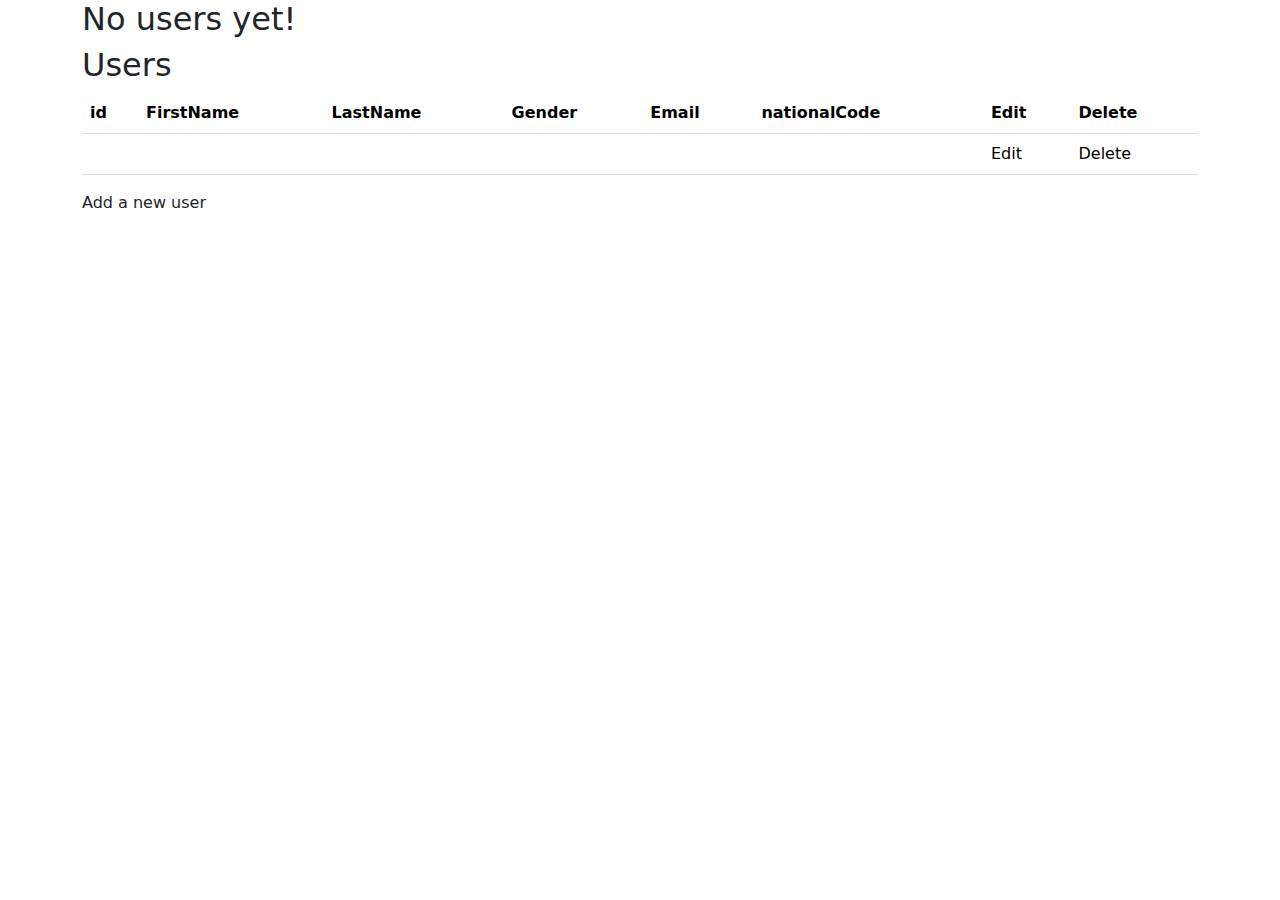
<file: src/main/resources/templates/index.html>
<!DOCTYPE html>

<html lang="en" xmlns="http://www.w3.org/1999/xhtml"
      xmlns:th="http://www.thymeleaf.org">

<head>
    <meta charset="utf-8">
    <meta content="text/html; charset=utf-8" http-equiv="Content-Type"/>
    <meta content="width=device-width, initial-scale=1, shrink-to-fit=no" name="viewport">


    <link href="https://cdn.jsdelivr.net/npm/bootstrap@5.1.3/dist/css/bootstrap.min.css"
          rel="stylesheet"/>
    <title>Spring Boot Thymeleaf Sample</title>

</head>

<body>
<div th:include="menu :: menu-one"></div>
<div class="container">

    <div th:switch="${users}">
        <h2 th:case="null">No users yet!</h2>
        <div th:case="*">
            <h2>Users</h2>
            <table class="table">
                <thead>
                <tr>
                    <th scope="col">id</th>
                    <th scope="col">FirstName</th>
                    <th scope="col">LastName</th>
                    <th scope="col">Gender</th>
                    <th scope="col">Email</th>
                    <th scope="col">nationalCode</th>
                    <th scope="col">Edit</th>
                    <th scope="col">Delete</th>
                </tr>
                </thead>
                <tbody>
                <tr th:each="user : ${users}">
                    <th scope="row" th:text="${user.id}"></th>
                    <td th:text="${user.firstName}"></td>
                    <td th:text="${user.lastName}"></td>
                    <td th:text="${user.gender}"></td>
                    <td th:text="${user.email}"></td>
                    <td th:text="${user.nationalCode}"></td>
                    <td><a th:href="@{/edit/{id}(id=${user.id})}">Edit</a></td>
                    <td><a th:href="@{/delete/{id}(id=${user.id})}">Delete</a></td>
                </tr>
                </tbody>
            </table>
        </div>
        <p><a th:href="@{/signup}">Add a new user</a></p>
    </div>

</div>
</body>

</html>
</file>
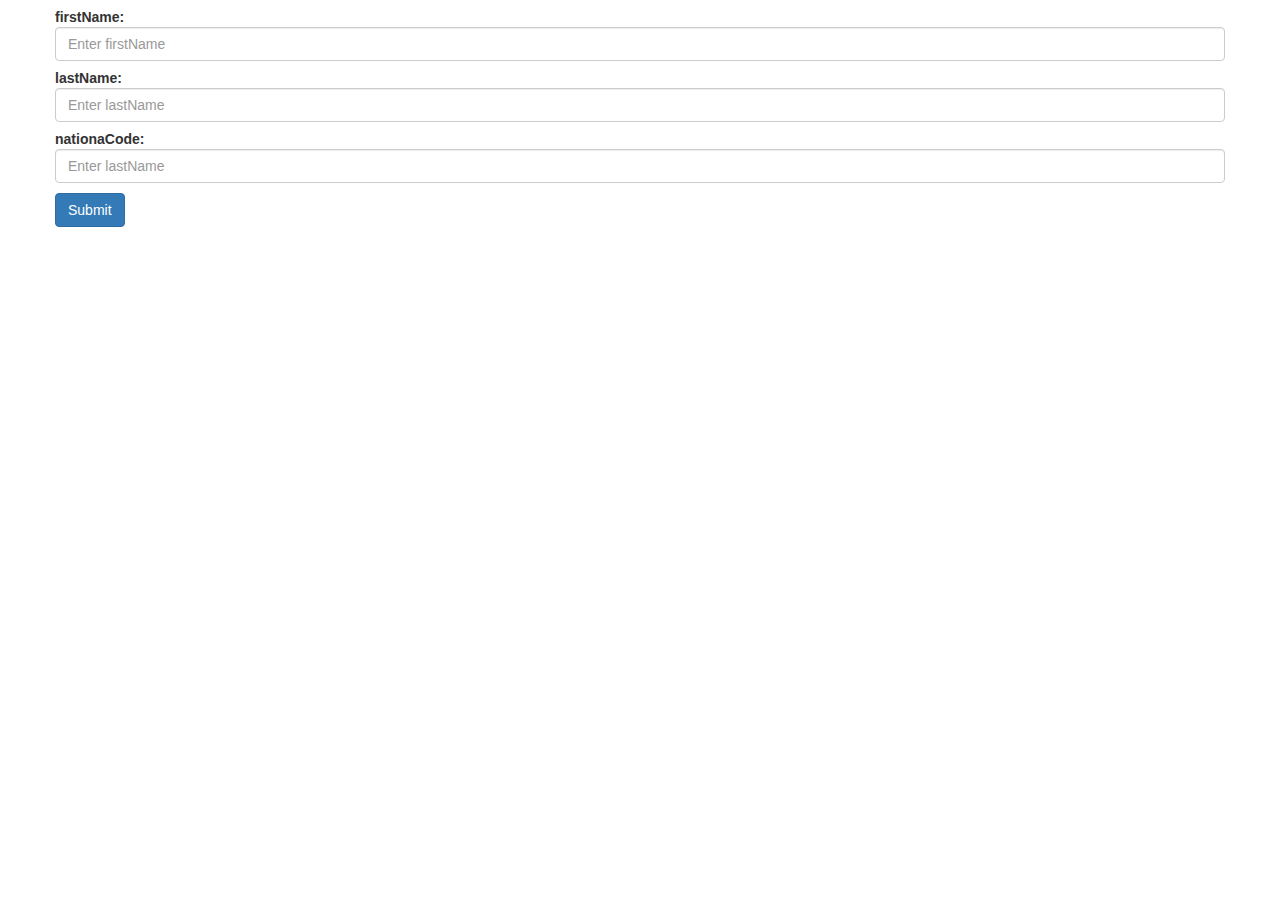
<file: target/classes/templates/form-one.html>
<!DOCTYPE html>

<html xmlns="http://www.w3.org/1999/xhtml"
      xmlns:th="http://www.thymeleaf.org">

<head>
    <meta content="text/html; charset=utf-8 " http-equiv="Content-Type"/>
    <link href="http://maxcdn.bootstrapcdn.com/bootstrap/3.3.6/css/bootstrap.min.css"
          rel="stylesheet"/>
</head>

<body>
<div th:include="menu :: menu-one"></div>
<div class="container">
    <form action="#" class="form-horizontal" method="post"
          th:action="@{/}" th:object="${person}">
        <div class="form-group">
            <label class="control-label" for="firstName">firstName:</label>
            <input class="form-control" id="firstName" placeholder="Enter firstName"
                   th:field="*{firstName}" type="text"/>
            <label class="control-label" for="lastName">lastName:</label>
            <input class="form-control" id="lastName" placeholder="Enter lastName"
                   th:field="*{lastName}" type="text"/>
            <label class="control-label" for="nationaCode">nationaCode:</label>
            <input class="form-control" id="nationaCode" placeholder="Enter lastName"
                   th:field="*{nationalCode}" type="text"/>
            <button class="btn btn-primary" style="margin-top: 10px" type="submit">Submit</button>
        </div>
    </form>
</div>
</body>

</html>
</file>
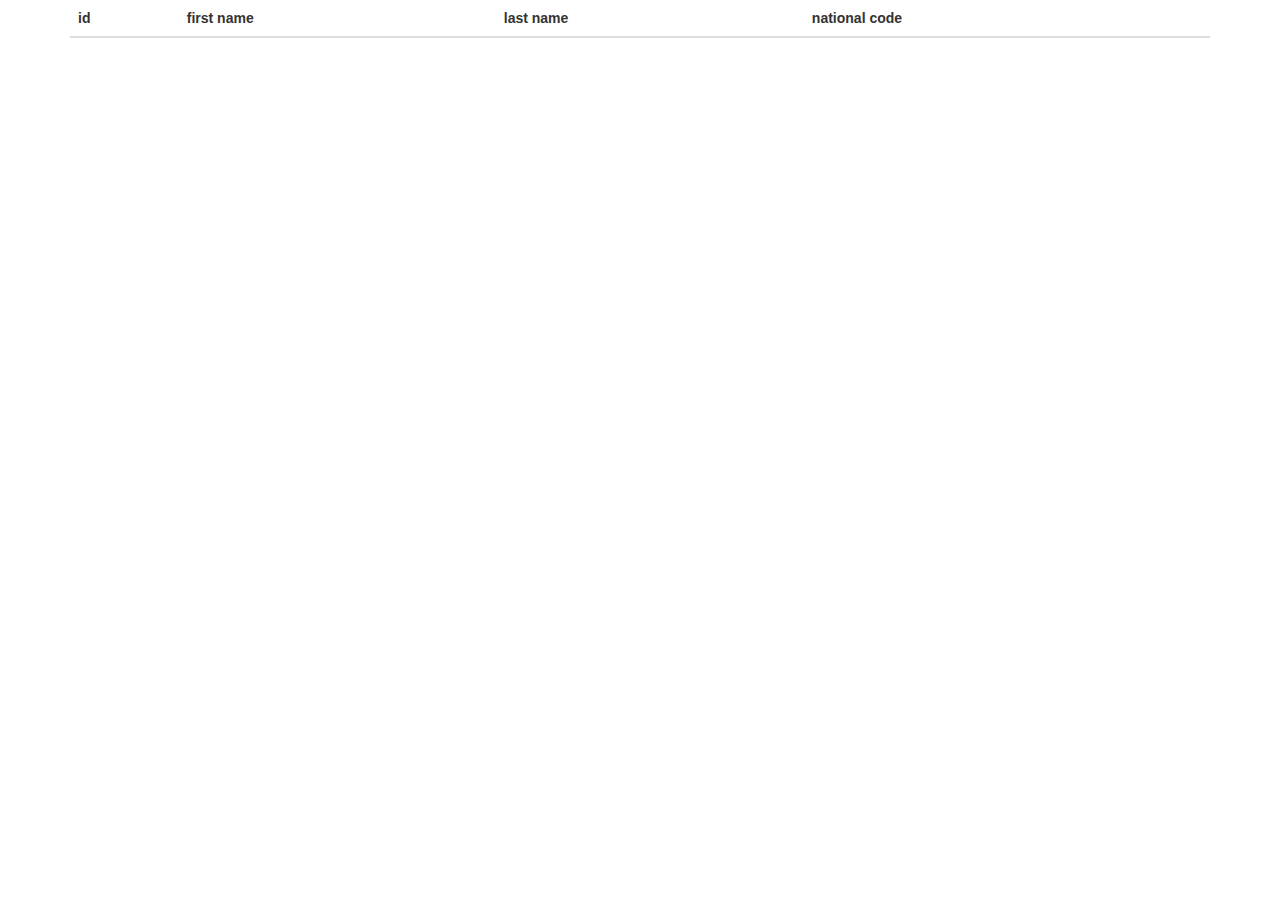
<file: target/classes/templates/results.html>
<!DOCTYPE html>

<html xmlns="http://www.w3.org/1999/xhtml"
      xmlns:th="http://www.thymeleaf.org">

<head>
    <meta content="text/html; charset=UTF-8" http-equiv="Content-Type"/>
    <link href="http://maxcdn.bootstrapcdn.com/bootstrap/3.3.6/css/bootstrap.min.css"
          rel="stylesheet"/>

</head>
<body>
<div th:include="menu :: menu-one"></div>
<div class="container">
    <table class="table">
        <thead>
        <tr>
            <th>id</th>
            <th>first name</th>
            <th>last name</th>
            <th>national code</th>
        </tr>
        </thead>
        <tbody>
        <tr th:each="res : ${result}">
            <td th:text="${res.id}"></td>
            <td th:text="${res.firstName}"></td>
            <td th:text="${res.lastName}"></td>
            <td th:text="${res.nationalCode}"></td>
        </tr>
        </tbody>
    </table>
</div>
</body>

</html>
</file>
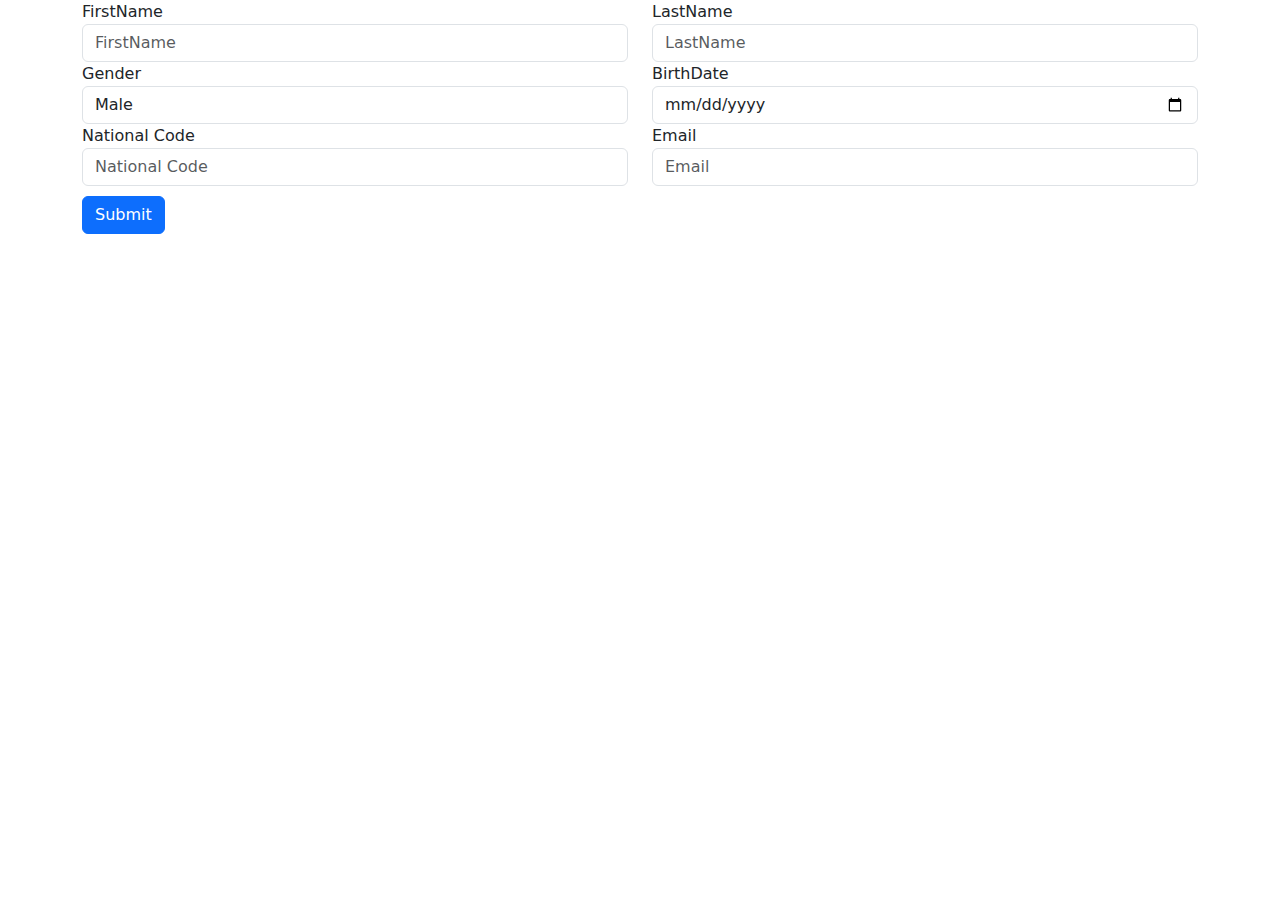
<file: src/main/resources/templates/add-user.html>
<!DOCTYPE html>

<html lang="en" xmlns="http://www.w3.org/1999/xhtml"
      xmlns:th="http://www.thymeleaf.org">

<head>
    <meta charset="utf-8">
    <meta content="text/html; charset=utf-8" http-equiv="Content-Type"/>
    <meta content="width=device-width, initial-scale=1, shrink-to-fit=no" name="viewport">


    <link href="https://cdn.jsdelivr.net/npm/bootstrap@5.1.3/dist/css/bootstrap.min.css"
          rel="stylesheet"/>
    <title>Spring Boot Thymeleaf Sample</title>

</head>

<body>
<div th:include="menu :: menu-one"></div>
<div class="container">

    <form action="#"
          method="post"
          th:action="@{/adduser}"
          th:object="${user}">

        <div class="row">
            <div class="col">

                <label for="firstName">FirstName</label>
                <input class="form-control" id="firstName" placeholder="FirstName"
                       th:field="*{firstName}" type="text"/>
                <span th:errors="*{firstName}" th:if="${#fields.hasErrors('firstName')}"></span>
            </div>

            <div class="col">
                <label for="lastName">LastName</label>
                <input class="form-control" id="lastName" placeholder="LastName"
                       th:field="*{lastName}" type="text"/>
                <span th:errors="*{lastName}" th:if="${#fields.hasErrors('lastName')}"></span>
            </div>
        </div>

        <div class="row">
            <div class="col">
                <label for="gender">Gender</label>
                <select class="form-control" id="gender">
                    <option>Male</option>
                    <option>Female</option>
                </select>
                <span th:errors="*{gender}" th:if="${#fields.hasErrors('gender')}"></span>
            </div>

            <div class="col">
                <label class="control-label" for="birthDate">BirthDate</label>
                <input class="form-control" id="birthDate" placeholder="BirthDate"
                       th:field="*{birthDate}" type="date"/>
                <span th:errors="*{birthDate}" th:if="${#fields.hasErrors('nationalCode')}"></span>
            </div>
        </div>

        <div class="row">
            <div class="col">
                <label class="control-label" for="nationalCode">National Code</label>
                <input class="form-control" id="nationalCode" placeholder="National Code"
                       th:field="*{nationalCode}" type="text"/>
                <span th:errors="*{nationalCode}" th:if="${#fields.hasErrors('nationalCode')}"></span>
            </div>

            <div class="col">
                <label class="control-label" for="email">Email</label>
                <input class="form-control" id="email" placeholder="Email"
                       th:field="*{email}" type="email"/>
                <span th:errors="*{email}" th:if="${#fields.hasErrors('email')}"></span>
            </div>

        </div>
        <div class="row">
            <div class="col">
                <div class="col">
                    <button class="btn btn-primary" style="margin-top: 10px" type="submit">Submit</button>
                </div>
            </div>
        </div>

    </form>
</div>
</body>

</html>
</file>
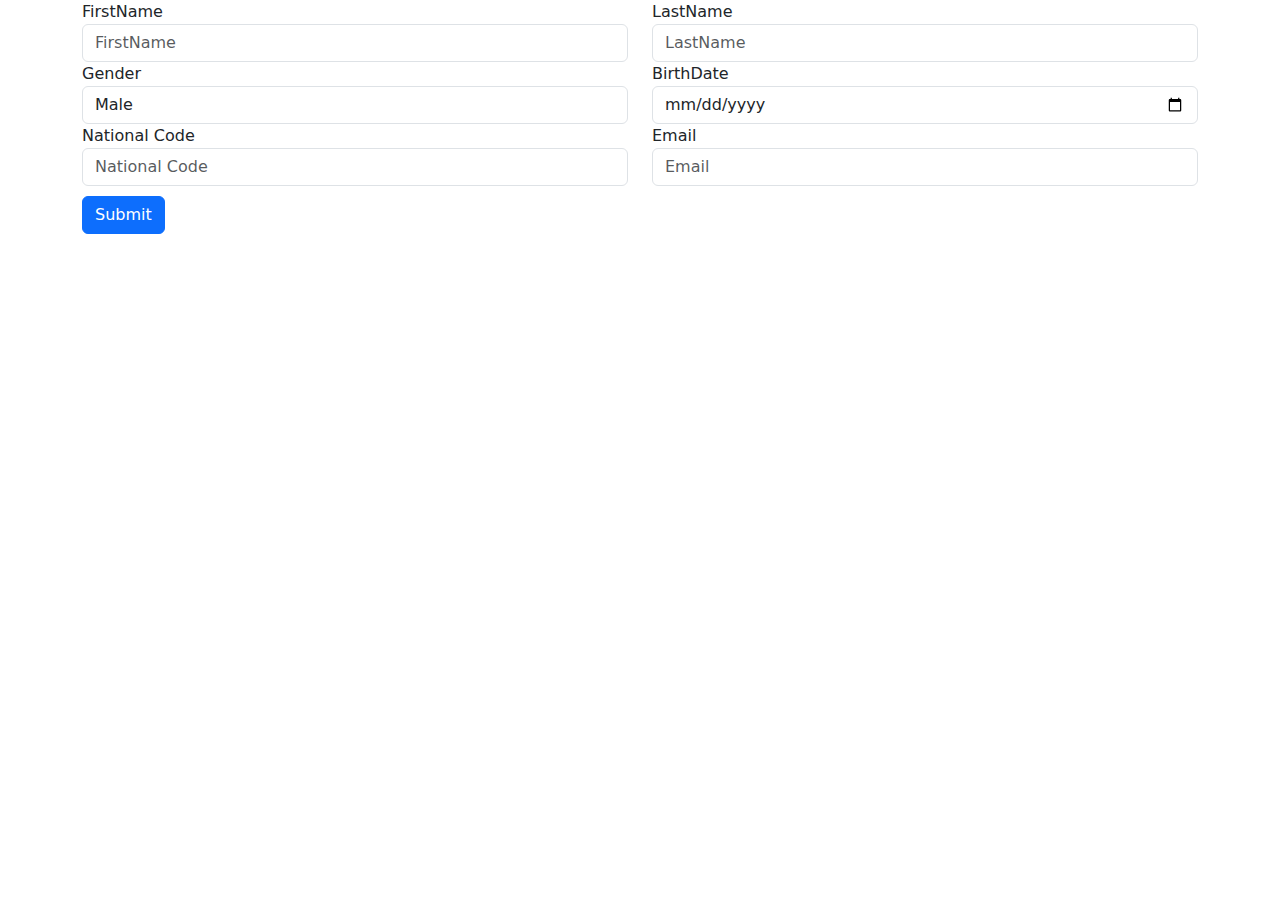
<file: src/main/resources/templates/update-user.html>
<!DOCTYPE html>

<html lang="en" xmlns="http://www.w3.org/1999/xhtml"
      xmlns:th="http://www.thymeleaf.org">

<head>
    <meta charset="utf-8">
    <meta content="text/html; charset=utf-8" http-equiv="Content-Type"/>
    <meta content="width=device-width, initial-scale=1, shrink-to-fit=no" name="viewport">


    <link href="https://cdn.jsdelivr.net/npm/bootstrap@5.1.3/dist/css/bootstrap.min.css"
          rel="stylesheet"/>
    <title>Spring Boot Thymeleaf Sample</title>

</head>

<body>
<div th:include="menu :: menu-one"></div>
<div class="container">

    <form action="#"
          method="post"
          th:action="@{/update/{id}(id=${user.id})}"
          th:object="${user}">

        <div class="row">
            <div class="col">
                <label for="firstName">FirstName</label>
                <input class="form-control" id="firstName" placeholder="FirstName"
                       th:field="*{firstName}" type="text"/>
                <span th:errors="*{firstName}" th:if="${#fields.hasErrors('firstName')}"></span>
            </div>

            <div class="col">
                <label for="lastName">LastName</label>
                <input class="form-control" id="lastName" placeholder="LastName"
                       th:field="*{lastName}" type="text"/>
                <span th:errors="*{lastName}" th:if="${#fields.hasErrors('lastName')}"></span>
            </div>
        </div>

        <div class="row">
            <div class="col">
                <label for="gender">Gender</label>
                <select class="form-control" id="gender">
                    <option>Male</option>
                    <option>Female</option>
                </select>
                <span th:errors="*{gender}" th:if="${#fields.hasErrors('gender')}"></span>
            </div>

            <div class="col">
                <label class="control-label" for="birthDate">BirthDate</label>
                <input class="form-control" id="birthDate" placeholder="BirthDate"
                       th:field="*{birthDate}" type="date"/>
                <span th:errors="*{birthDate}" th:if="${#fields.hasErrors('nationalCode')}"></span>
            </div>
        </div>

        <div class="row">
            <div class="col">
                <label class="control-label" for="nationalCode">National Code</label>
                <input class="form-control" id="nationalCode" placeholder="National Code"
                       th:field="*{nationalCode}" type="text"/>
                <span th:errors="*{nationalCode}" th:if="${#fields.hasErrors('nationalCode')}"></span>
            </div>
            <div class="col">
                <label for="email">Email</label>
                <input class="form-control" id="email" placeholder="Email" th:field="*{email}"
                       type="email">
                <span th:errors="*{email}" th:if="${#fields.hasErrors('email')}"></span>
            </div>
        </div>
        <div class="row">
            <div class="col">
                <button class="btn btn-primary" style="margin-top: 10px" type="submit">Submit</button>
            </div>
        </div>

    </form>
</div>
</body>

</html>
</file>
